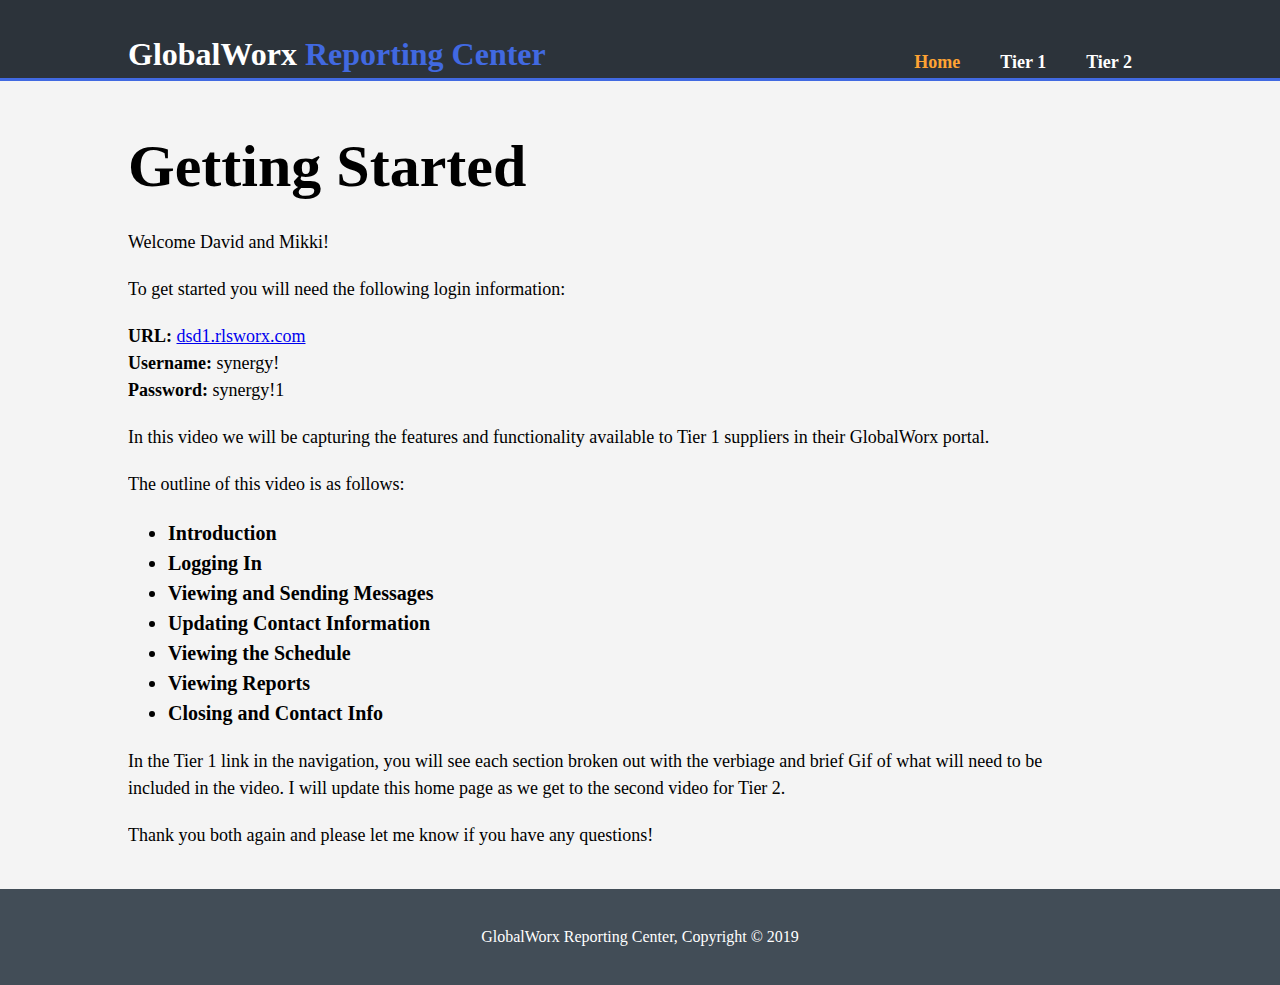
<file: Index.html>
<!DOCTYPE html>
<html lang="en-us">
<head>
<meta charset="utf-8">
<meta name="viewport" content="width=device-width, initial-scale=1">
<link rel="icon" type="image/gif/png" href="Images/Globe.png">
<title>GlobalWorx Reporting Center</title>
<link rel="stylesheet" type="text/css" href="Reporting.css">
</head>


<body>
	<header>
		<div class="container">
			<div id="branding">
				<h1><span class="highlight">GlobalWorx</span> Reporting Center</h1>
			</div>
	
			<nav>
				<ul>
					<li class="current"><a href="Home.html">Home</a></li>
					<li> <a href="Tier1.html">Tier 1</a></li>
					<li> <a href="Tier2.html">Tier 2</a></li>
					
				</ul>
			</nav>
		</div>
	</header>

	<section id="showcase">
		<div class="container">
			
			<h1>Getting Started</h1>
			<p>Welcome David and Mikki!</p>
			<p>To get started you will need the following login information:</p>
			
			<p><b>URL:</b> <a href="https://dsd1.rlsworx.com">dsd1.rlsworx.com</a></br>
			   <b>Username:</b> synergy!</br>
			   <b>Password:</b> synergy!1
			</p>
			
			<p>In this video we will be capturing the features and functionality available to Tier 1 suppliers
			in their GlobalWorx portal.</p>
			
			<p>The outline of this video is as follows:
			<ul>
				<li>Introduction</li>	
				<li>Logging In</li>
				<li>Viewing and Sending Messages</li>
				<li>Updating Contact Information</li>
				<li>Viewing the Schedule</li>
				<li>Viewing Reports</li>
				<li>Closing and Contact Info</li>
			</ul>
		    </p>
	
			<p>In the Tier 1 link in the navigation, you will see each section broken out with the verbiage and brief Gif of what will need to be included in the video.
			I will update this home page as we get to the second video for Tier 2.</p>
			
			<p>Thank you both again and please let me know if you have any questions!</p>
	</section>
	
	<footer>
		<p>GlobalWorx Reporting Center, Copyright &copy; 2019</p>
	</footer>
  		



</body>


</html>
</file>
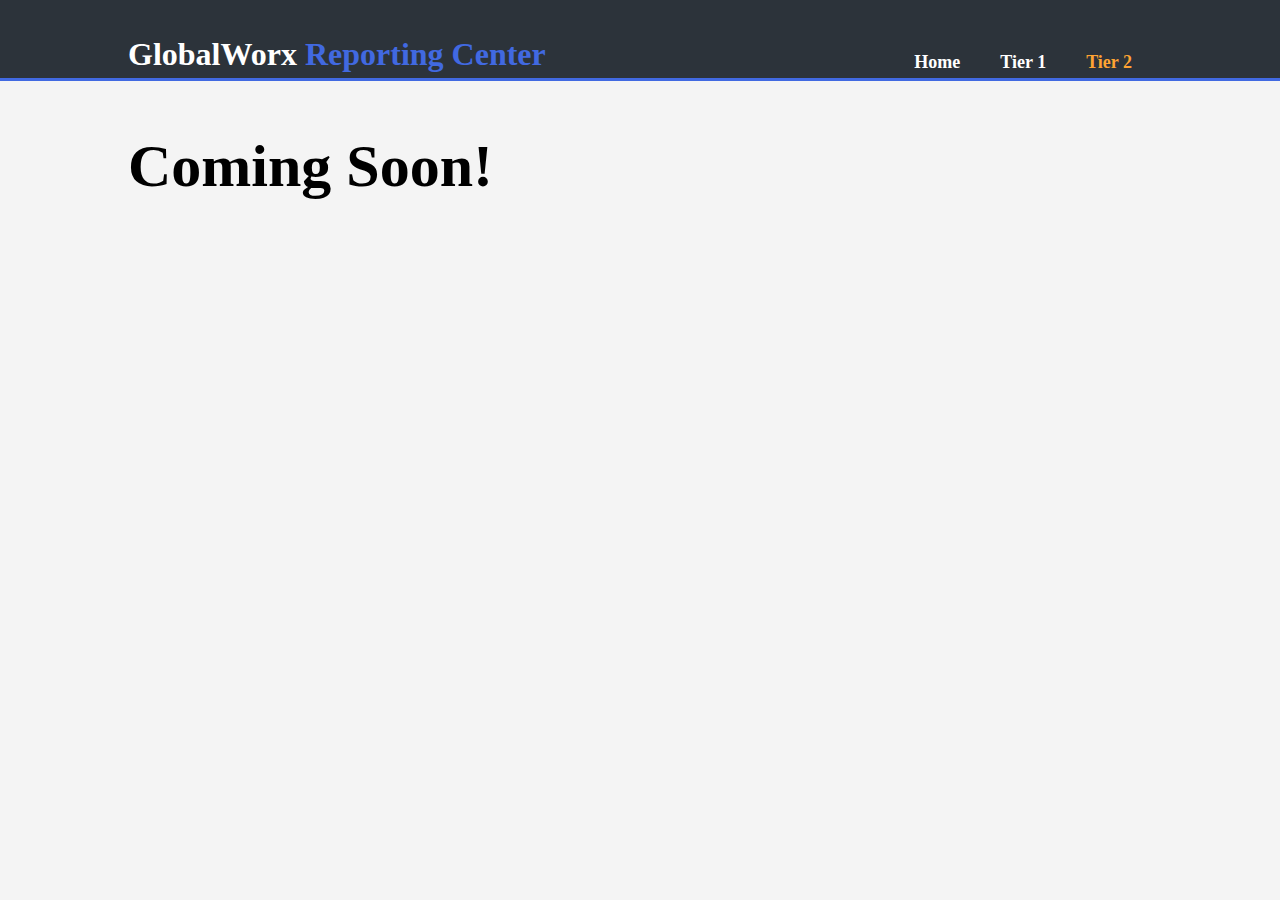
<file: Tier2.html>
<!DOCTYPE html>
<html lang="en-us">
<head>
<meta charset="utf-8">
<meta name="viewport" content="width=device-width, initial-scale=1">
<link rel="icon" type="image/gif/png" href="Images/Globe.png">
<title>GlobalWorx Reporting Center</title>
<link rel="stylesheet" type="text/css" href="Reporting.css">
</head>


<body>
	<header>
		<div class="container">
			<div id="branding">
				<h1><span class="highlight">GlobalWorx</span> Reporting Center</h1>
			</div>
	
			<nav>
				<ul>
					<li><a href="Index.html">Home</a></li>
					<li><a href="Tier1.html">Tier 1</a></li>
					<li class="current"><a href="Tier2.html">Tier 2</a></li>
					
				</ul>
			</nav>
		</div>
	</header>

	<section id="showcase">
		<div class="container">
			
			<h1>Coming Soon!</h1>
			
			
	</section>
</file>
<file: Reporting.css>
* {
    box-sizing: border-box;
}


body {
    font-family: arial, Helvetica, sans-serif
    font-size: 15px;
    line-height: 1.5;
    padding: 0px;
    margin: 0px;
    background-color: #f4f4f4;

}


.container {
    width: 80%;
    margin: auto;
    overflow: hidden;
}

ul li {
    font-size: 20px;
    font-weight: bold
}

.button_1 {
    height: 38px;
    background: royalblue;
    border: 0;
    padding-left: 20px;
    padding-right: 20px;
    color: white;
}

header {
    background: #2c333a;
    color: royalblue;
    padding-top: 30px;
    min-height: 70px;
    border-bottom: royalblue 3px solid;
}

header a {
    color: white;
    text-decoration: none;
    font-size: 18px;
    
}

header li {
    float: left;
    display: inline;
    padding: 0 20px 0 20px;
}

header #branding {
    float: left;
}

header #branding h1 {
    margin: 0px;
    font-size: 32px;
}

header nav {
    float: right;
    margin-top: 0px;
}

header .highlight {
    color: white;
    font-weight: bold;
}

header .current a {
    color: #ffa333;
    font-weight: bold;
}

header a:hover {
    color: royalblue;
    font-weight: bold;
}


#showcase h1 {
    font-size: 60px;
    margin-bottom: 0px;
}

#showcase h2 {
    font-size: 40px;
    margin-bottom: 10px;
}

#showcase p {
    font-size: 18px;
    width: 90%;
    margin-bottom: 20px;
}





















/* Right column */
.rightcolumn {
    float: left;
    width: 25%;
    background-color: #f1f1f1;
    padding-left: 20px;
}

/* Fake image */
.fakeimg {
    background-color: #aaa;
    width: 100%;
    padding: 20px;
}

/* Add a card effect for articles */
.card {
    background-color: white;
    padding: 20px;
    margin-top: 20px;
}

/* Clear floats after the columns */
.row:after {
    content: "";
    display: table;
    clear: both;
}


footer {
    padding: 20px;
    margin-top: 20px;
    color: #ffffff;
    background-color: #424d57;
    text-align: center;
    
}
</file>
